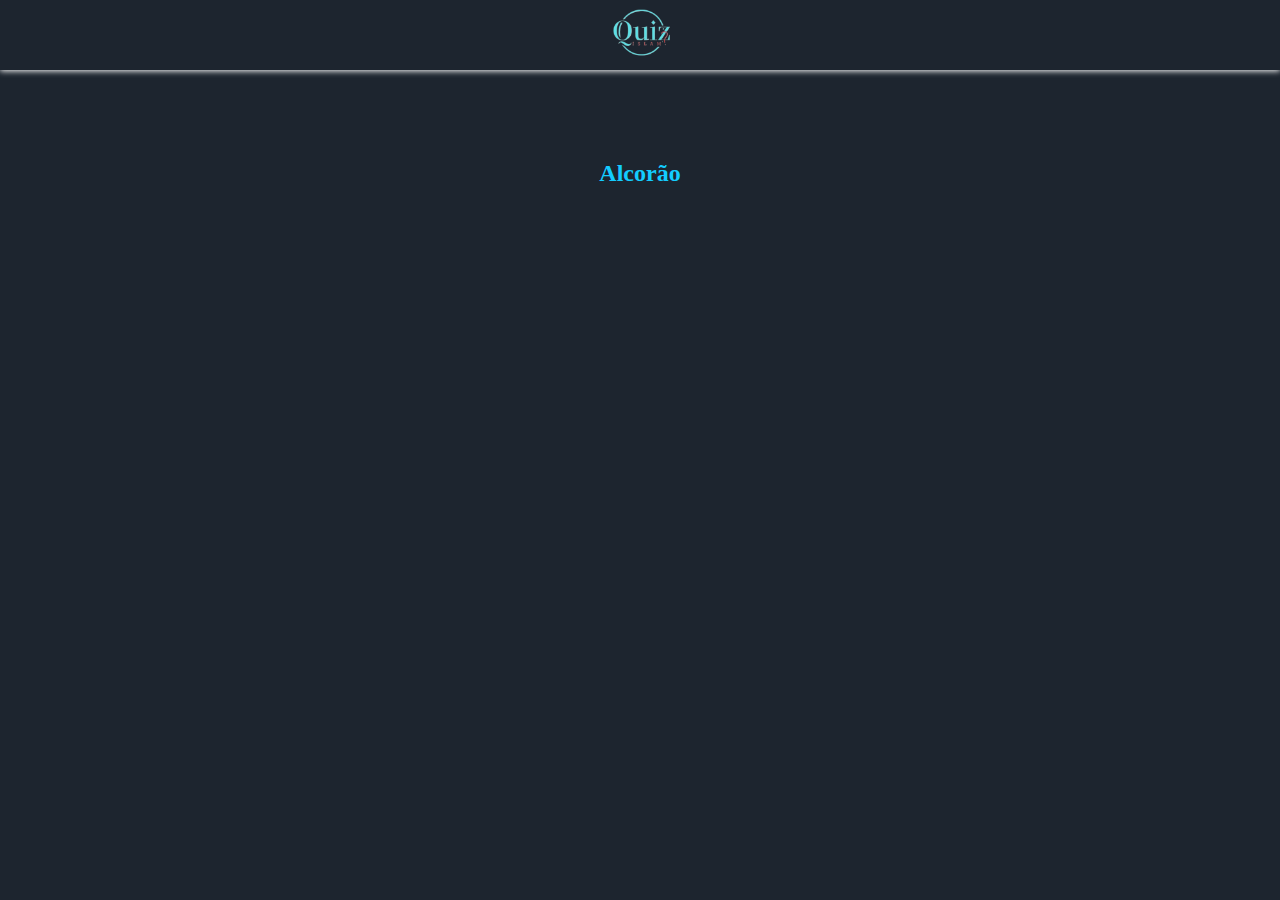
<file: Alcoraoniveis.html>
<!DOCTYPE html>
<html lang="pt-br">

<head>
    <meta charset="UTF-8">
    <meta name="viewport" content="width=device-width, initial-scale=1.0">
    <title>Modo jogo</title>
    <link rel="stylesheet" href="CSS/index.css">
    <link rel="stylesheet" href="CSS/fases.css">

    <link rel="icon" href="IMAGEM/QuizIslam.png" type="image/x-icon">
</head>

<body>
    <nav class="navbar">
        <div class="logo">
            <IMG SRC="IMAGEM/QuizIslam.png">
        </div>
       
    </nav>
    <section>
        <div class="Categoria">
            <h2 STYLE="color:#13ccff">Alcorão</h2>
    </div>
        <div class="header3">
           
            <div CLASS="niveis">


                <div class="nivel">


                    <a href="alcIniciante.html">
                        <h4>INICIANTE</h4>
                    </a>

                </div>
                <div class="nivel">
                    <a href="alcIntermediario.html">
                        <h4>INTERMEDIARIO</h4>
                    </a>
                </div>
                <div class="nivel">
                    <a href="alcExperiente.html">
                        <h4>EXPERIENTE</h4>
                    </a>
                </div>

            </div>
        </div>
    </section>






</body>

</html>
</file>
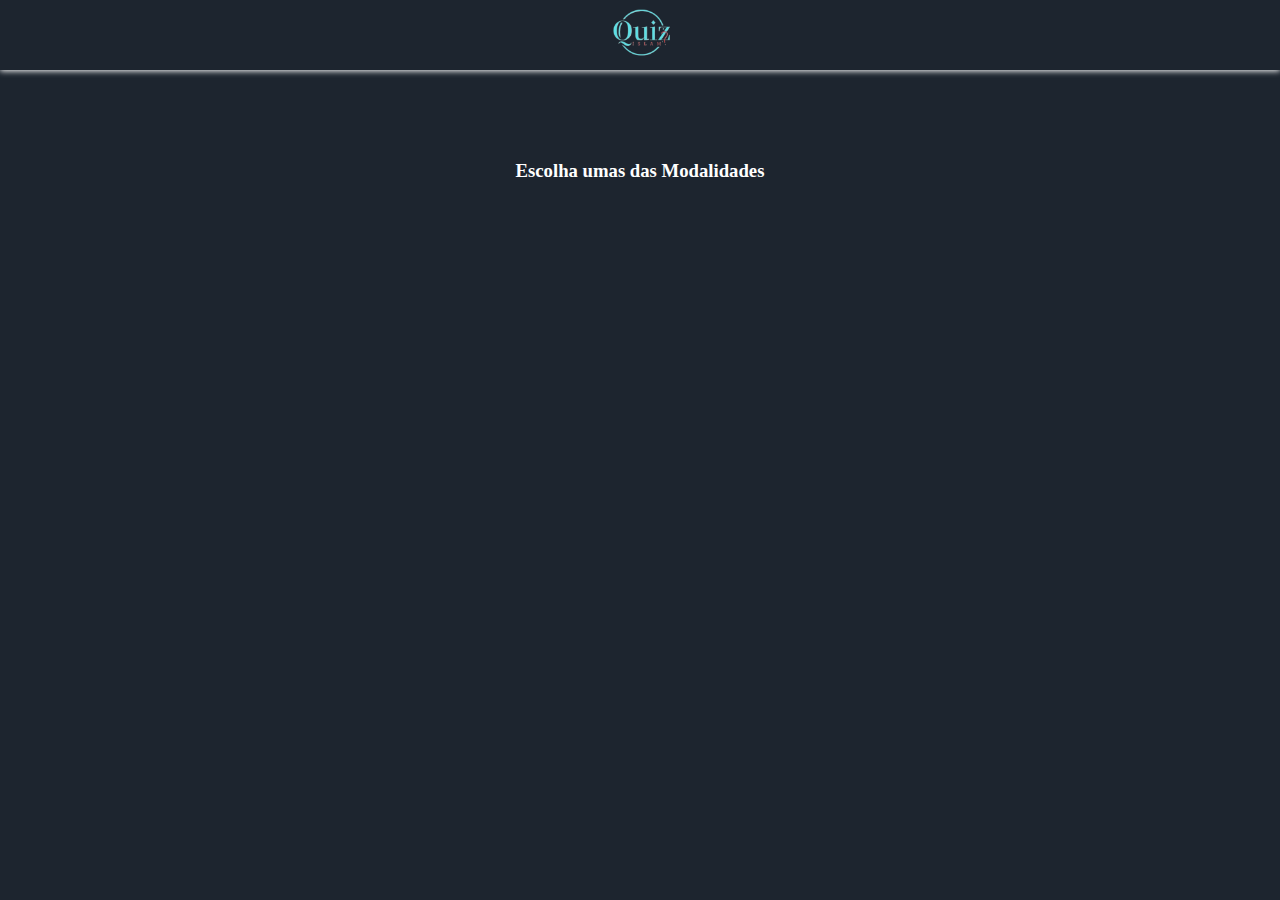
<file: modalidades.html>
<!DOCTYPE html>
<html lang="pt-br">

<head>
    <meta charset="UTF-8">
    <meta name="viewport" content="width=device-width, initial-scale=1.0">
    <title>Modalidades</title>
    <link rel="stylesheet" href="CSS/index.css">
    <link rel="stylesheet" href="CSS/jogar.css">

    <link rel="icon" href="IMAGEM/QuizIslam.png" type="image/x-icon">
</head>

<body>
    <nav class="navbar">
        <div class="logo">
            <IMG SRC="IMAGEM/QuizIslam.png">
        </div>
        
        
    </nav>
    <section>
        <div class="header2">
            <div div="rankings"></div>
           <h3>Escolha umas das Modalidades</h3>
        </div>
        <div class="header3">
            <div CLASS="niveis">
                <div class="nivel">
                    <a href="Alcoraoniveis.html" >
                        <img src="IMAGEM/Alcorão.jpeg" alt="" >
                        <h3 style="color:aliceblue">ALCORÃO</h3>
                    </a>
                </div>
                <div class="nivel">
                    <a href="MohIniciante.html" >
                        <img src="IMAGEM/Muhammad.jpeg" alt="" >
                        <h3>Muhammad(ﷺ)</h3>
                    </a>
                </div>
                <div class="nivel">
                    <a href="" >
                        <img src="IMAGEM/profetas.jpeg" alt="" >
                        <h3>EM BREVE</h3>
                    </a>
                </div>
             
               
              
              
            </div>
        </div>
    </section>






</body>

</html>
</file>
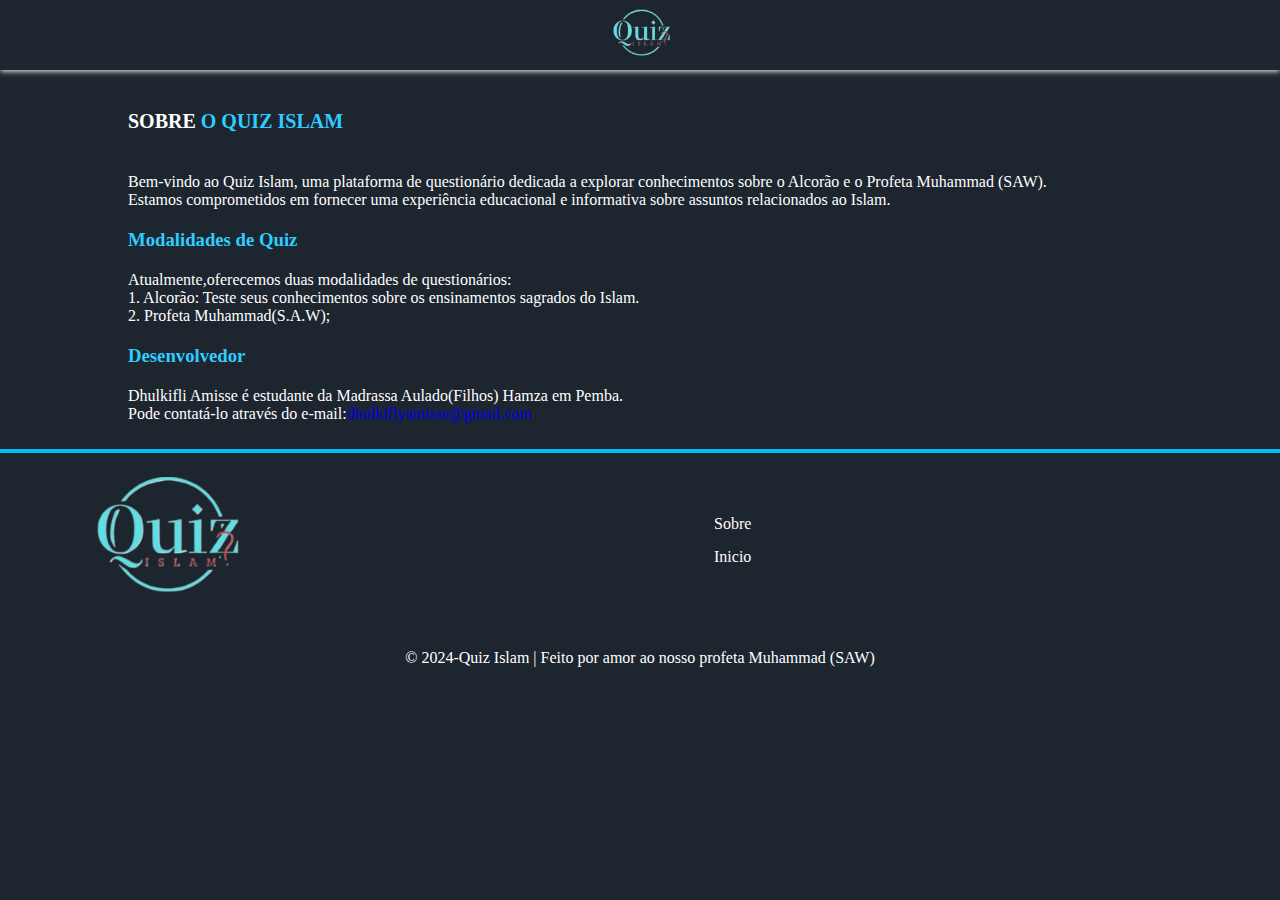
<file: sobreNos.html>
<!DOCTYPE html>
<html lang="pt-br">
<head>
    <meta charset="UTF-8">
    <meta name="viewport" content="width=device-width, initial-scale=1.0">
    <meta name="description" content="Bem-vindo ao Quiz Islam, uma plataforma de questionário dedicada a explorar conhecimentos sobre o Alcorão e o Profeta Muhammad (SAW).">
    <link rel="stylesheet" href="CSS/index.css">
    <link rel="stylesheet" href="CSS/quemsomos.css">
    <link rel="icon" href="IMAGEM/QuizIslam.png" type="image/x-icon">
</head>

<body>
    <nav class="navbar">
        <div class="logo">
          <IMG SRC="IMAGEM/QuizIslam.png" >
        </div>
       
    </nav>
   
        <h2>SOBRE <span style="color:#2fcdff">O QUIZ ISLAM</span></h2>
        <p>Bem-vindo ao Quiz Islam, uma plataforma de questionário dedicada a explorar conhecimentos sobre o Alcorão e o Profeta Muhammad (SAW).
            <br>
            Estamos comprometidos em fornecer uma experiência educacional e informativa sobre assuntos relacionados ao Islam.</p>
    
        <h3><span style="color: #2fcdff;"> Modalidades de Quiz</span></h3>
        <p>Atualmente,oferecemos duas modalidades de questionários:</p>
        <P >
            1. Alcorão: Teste seus conhecimentos sobre os ensinamentos sagrados do Islam.</P>
            
        <P>2. Profeta Muhammad(S.A.W);</P>
    

        <h3><span style="color: #2fcdff;"> Desenvolvedor</span></h3>
        <p>Dhulkifli Amisse é estudante da Madrassa Aulado(Filhos) Hamza em Pemba.
        </p>
            <P>Pode contatá-lo através do e-mail:<a href="mailto:dhulkiflyamisse@gmail.com">dhulkiflyamisse@gmail.com</a></p>
    
        <footer>
            <div class="rodape">
                <div class="foot-image">
                    <img src="IMAGEM/QuizIslam.png" height="200PX" width="200PX">
                </div>
                <div class="textos-rodape">
                    <a href="sobreNos.html">Sobre</a>
                    <a href="index.html">Inicio</a>
                </div>
            </div>
    
            <div class="copyright">
                <p>© 2024-Quiz Islam | Feito por amor ao nosso profeta Muhammad (SAW)</p>
            </div>
        </footer>
    </body>
    </html>
</file>
<file: CSS/index.css>
@import url('https://fonts.googleapis.com/css2?family=Benne&family=Lobster&display=swap');
* {
    box-sizing: border-box;
    margin: 0;
}

body {
    font-family: Georgia, 'Times New Roman', Times, serif;
}

@keyframes fadeIn {
    0% {
        opacity: 0;
    }
    100% {
        opacity: 1;
    }
}

.navbar {
    display: flex;
    flex-flow: row wrap;
    position: relative;
    height: 70px;
    background-color: #1d252f;
    justify-content: center;
    align-items: center;
    box-shadow: 0px 1px 6px white;
}

.logo {
    flex: 20%;
    text-align: center;
    color: #2fcdff;
}

.logo IMG {
    height: 80PX;
    max-width: 100%;
}

.menu {
    flex: 70%;
    text-align: right;
}

.menu a {
    text-decoration: none;
    font-size: 16px;
    padding: 16px 10px;
    color: white;
    font-weight: normal;
}

.menu a:hover {
    color: #2fcdff;
    border-bottom: 2px solid #97dbf0;
}

.modoDark {
    flex: 10%;
}

#botaoBar {
    color: white;
    border: 2px solid white;
    border-radius: 10px;
    padding: 9px 15px;
    text-align: center;
    margin-left: 30px;
    margin-right: 30px;
}

#botaoBar:hover {
    border: none;
    background: rgb(99, 213, 241);
}

.header {
    display: flex;
    flex-flow: row wrap;
    height: 800px;
    align-items: center;
    justify-content: center;
    background-color: #1d252f;
    background: linear-gradient(-26deg, white 50%, #1d252f 50%);
}

.header-text {
    margin-left: 7%;
    margin-right: 5%;
    flex: 38%;
    letter-spacing: 1px;
    margin-bottom: 20%;
}

.header-text h2 {
    font-size: 12px;
    font-weight: 12px;
    margin: 0px;
    color: #97dbf0;
}

.header P {
    color: white;
    padding-top: 12px;
    padding-bottom: 40px;
}

.header-image {
    margin-right: 10%;
    flex: 30%;
    border-radius: 50%;
    margin-bottom: 18%;
}

.header-text h2.typing-text {
    font-size: 28px;
}

.jogar-btn {
    margin-left: 10px;
    color: white;
    font-size: 16px;
    font-weight: 20px;
    padding: 10px 15px;
    text-decoration: none;
    border: 2px solid white;
    border-radius: 10px;
}

.jogar-btn:hover {
    background: #2fcdff;
    border: none;
}

.redesSociais {
    display: flex;
    justify-content: start;
    margin-top: 40px;
}

.redesSociais div {
    margin: 2px;
    padding: 12pX 12px;
    cursor: pointer;
}

.redesSociais div span ion-icon {
    height: 28px;
    width: 28px;
}

.redesSociais div.instagram,
.whatsapp,
.pinterest {
    color: rgb(7, 7, 7);
    border-radius: 50%;
    cursor: pointer;
    background-color: aliceblue;
}

.redesSociais div.pinterest:hover {
    background-color: red;
}

.redesSociais div.pinterest:hover span ion-icon {
    color: black;
}

.redesSociais div.instagram:hover {
    background-color: rgb(201, 28, 143);
}

.redesSociais div.instagram:hover span ion-icon {
    color: black;
    /* Restaura a cor original ao remover o hover */
}

.redesSociais div.whatsapp:hover {
    background-color: rgb(37, 255, 18);
}

.redesSociais div.whatsapp:hover span ion-icon {
    color: black;
    /* Restaura a cor original ao remover o hover */
}

.perfilHeader {
    position: relative;
    justify-content: center;
}

.outer-circle {
    width: 450px;
    height: 450px;
    background-color: white;
    border-radius: 50%;
    display: flex;
    justify-content: center;
    align-items: center;
    box-shadow: 0 0 10px rgba(0, 0, 0, 0.1);
}

.inner-circle {
    width: 430px;
    height: 430px;
    background-color: white;
    border-radius: 50%;
    overflow: hidden;
}

.portfolio-image {
    width: 100%;
    border-radius: 50%;
}

::-webkit-scrollbar {
    width: 9px;
}

section {
    display: inline-block;
    margin-top: 90px;
    background: #1d252f;
    justify-content: center;
    height: auto;
    width: 100%;
    padding-bottom: 100px;
    text-align: center;
}

section h1 {
    text-align: center;
    justify-content: center;
    text-align: center;
    margin: 50px;
}

footer {
    justify-content: center;
    align-items: center;
    width: 100%;
    text-align: center;
    background: #1d252f;
    color: WHITE;
}

.rodape {
    border-top: 4px solid #04bef7;
    display: flex;
    flex-flow: row wrap;
    height: 170px;
    align-items: center;
}

.foot-image {
    flex: 40%;
    text-align: left;
    margin-left: 5%;
    margin-right: 5%;
    padding: 0;
}

.textos-rodape {
    flex: 40%;
    text-align: left;
    margin-left: 5%;
    margin-right: 5%;
    padding: 0;
    height: 100px;
}

.textos-rodape a {
    display: flex;
    text-decoration: none;
    padding: 5px;
    color: rgb(255, 252, 252);
    margin: 5px;
}

.textos-rodape a:hover {
    color: #3897f0;
}

a {
    text-decoration: none;
}

.copyright {
    margin-top: 10px;
    padding: 20px;
}

::-webkit-scrollbar-thumb {
    background: #1d252f;
    border-radius: 2px;
}

::-webkit-scrollbar-track {
    background: rgb(255, 255, 255);
}

@media only screen and (max-width: 750px) {
    body {
        font-size: 14px;
        /* Ajuste o tamanho da fonte conforme necessário */
    }
    .navbar {
        height: 60px;
    }
    .logo IMG {
        height: 60PX;
        max-width: 100%;
    }
    .logo {
        flex: 100%;
        text-align: center;
        margin-bottom: 10px;
    }
    .header {
        height: auto;
        flex-direction: column;
        background: #1d252f;
        background: linear-gradient(-52deg, white 50%, #1d252f 50%);
    }
    .header-text {
        flex: 100%;
        margin-top: 60px;
    }
    .header-text h2 {
        font-size: 12px;
    }
    .header-text h2.typing-text {
        font-size: 26px;
    }
    .header P {
        padding-bottom: 26px;
    }
    .header-image {
        margin-bottom: 10%;
    }
    .jogar-btn {
        margin-left: 0;
    }
    .redesSociais {
        margin-top: 30px;
    }
    .outer-circle {
        width: 270px;
        height: 270px;
    }
    .inner-circle {
        width: 90%;
        height: auto;
    }
    .portfolio-image {
        width: 100%;
    }
    section {
        margin-top: 20px;
        /* Adicione margem superior conforme necessário */
        padding-bottom: 50px;
    }
    .rodape {
        height: 100px;
    }
    .foot-image,
    .textos-rodape {
        margin-left: 0;
        margin-right: 0;
    }
    .foot-image img {
        height: 120px;
        width: 120px;
    }
    .textos-rodape a {
        margin: 10px;
    }
    .copyright {
        padding-top: 0px;
    }
}

@media only screen and (max-width: 1138px) and (min-width: 750px) {
    .header {
        height: 500px;
    }
    .header-text {
        margin-top: 80px;
    }
    .jogar-btn {
        margin-left: 0;
    }
    .redesSociais {
        margin-top: 30px;
    }
    .outer-circle {
        width: 270px;
        height: 270px;
    }
    .inner-circle {
        width: 90%;
        height: auto;
    }
    .portfolio-image {
        width: 100%;
    }
    section {
        margin-top: 20px;
        /* Adicione margem superior conforme necessário */
        padding-bottom: 50px;
    }
    .rodape {
        height: 100px;
    }
    .foot-image,
    .textos-rodape {
        margin-left: 0;
        margin-right: 0;
    }
    .foot-image img {
        height: 120px;
        width: 120px;
    }
    .textos-rodape a {
        margin: 10px;
    }
    .copyright {
        padding-top: 0px;
    }
}
</file>
<file: CSS/fases.css>
@import url('https://fonts.googleapis.com/css2?family=Benne&family=Lobster&display=swap');

* {
    box-sizing: border-box;
    margin: 0;

}

body {

    font-family: Georgia, 'Times New Roman', Times, serif;
    background-color: #1d252f;
}

.header2 {
    display: flex;
    justify-content: right;
    margin-top: 0;
    padding-right: 100px;

}

.header2 div.rankings div {
    position: relative;
    display: inline-block;
    border: 1px solid beige;
    padding: 40px;
    border-radius: 10px;
    background-color: antiquewhite;
    margin: 5px;
    box-shadow: 0 0 12px;
    transform: translateX(-20%);
    transition: .5s;
    animation: fadeIn 0.5s ease-in-out forwards; 
    opacity: 0; 
}
.header2 div.rankings div:nth-child(1) {
    animation-delay: 0.3s;}

.header2 div.rankings div:nth-child(2) {
    animation-delay: 0.5s; 
}

.header2 div.rankings div:hover {
    background: hsl(194, 100%, 59%);
    border: none;
}

.header3 {
    display: flex;
    justify-content: center;  
    text-align: center;
    height: auto;
    margin:5% 5% 5% 5%;
    margin-top: 1%;

}
.header2 div.niveis
{
    display: inline-block;
    margin: 20%;
}
.header3 div.nivel {
    display: row;
    margin: 20PX;
    justify-content: center;
     
    position: relative;
    width: 180px;
    height: 60px;
    text-align: center;
    border: 1px solid#b5e1ee;
    border-radius: 2%;
    box-shadow: 0 0 12px ;
    transform: translateX(-20%);
    transition: .5s;
    animation: fadeIn 0.5s ease-in-out forwards; 
    opacity: 0;
    border-radius: 5px;
}
.header3 input:focus~div.nivel,
.header3 input:valid~div.nivel {
    top: -5px;
}
.header3 h4
{
    padding: 20px;
    display: flex;
    justify-content: center;
   color: white;
   cursor: pointer;
}
.header3 div.nivel:hover
{
    background: #67dcff;
}

@keyframes fadeIn {
    0% {
        opacity: 0;
        transform: translateY(-20px);
    }
    100% {
        opacity: 1;
        transform: translateY(0);
    }
}


.header3 div.nivel:nth-child(1) {
    animation-delay: 0.8s;}

.header3 div.nivel:nth-child(2) {
    animation-delay: 1s; 
}

.header3 div.nivel:nth-child(3) {
    animation-delay: 1.3s; 
}
</file>
<file: CSS/jogar.css>
@import url('https://fonts.googleapis.com/css2?family=Benne&family=Lobster&display=swap');

* {
    box-sizing: border-box;
    margin: 0;

}

body {

    font-family: Georgia, 'Times New Roman', Times, serif;
    background-color: #1d252f;
}

.header2 {
    display: flex;
    justify-content: center;
    margin-top: 0;
   color: #ffffff;
   margin-bottom: 60px;

}


.header2 div.rankings h3:nth-child(1) {
    animation-delay: 0.7s;}



.header3 {
    display: flex;
    justify-content: center;  
    text-align: center;
    height: auto;
    margin:5% 5% 5% 5%;

}
.header2 div.niveis
{
    display: inline-block;
    margin: 20%;
}
.header3 div.nivel ,overlay{
    display: inline-block;
    margin: 10PX;
    margin-top: 25px;
    justify-content: center;
     
    position: relative;
    width: 160px;
    height: 200px;
    text-align: center;
    border: 1px solid#b5e1ee;
    border-radius: 2%;
    box-shadow: 0 0 12px ;
    transform: translateX(-20%);
    transition: .5s;
    animation: fadeIn 0.5s ease-in-out forwards; 
    opacity: 0;
    cursor: pointer;
}
.header3 div.nivel:hover a img {
    transform: scale(1.2); 
    border-radius: 6px;
    box-shadow: 0 0 6px #2eceff;
}
.header3 div.nivel:hover a h3 {
    transform: scale(1.1); 
    border-radius: 6px;
}
.header3 div.nivel:hover .overlay {
    opacity: 1; 
}

.header3 div.nivel a img
{
    display: block;
    width: 100%;
    height: 100%;
    transition: transform 0.5s ease;
}

.header3 input:focus~div.nivel,
.header3 input:valid~div.nivel {
    top: -5px;
}
.header3 h3
{
    font-size: 13px;
    position: absolute;
    color: rgb(0, 0, 0);
 
    padding:10px 4px 4px 4px;
    margin-bottom: 12px;
    margin-left: 6px;
    display: flex;
  
    bottom: 0;
    border-bottom: 2px solid #2eceff; 
    
   cursor: pointer;

}



@keyframes fadeIn {
    0% {
        opacity: 0;
        transform: translateY(-20px);
    }
    100% {
        opacity: 1;
        transform: translateY(0);
    }
}


.header3 div.nivel:nth-child(1) {
    animation-delay: 0.6s;}

.header3 div.nivel:nth-child(2) {
    animation-delay: 0.9s; 
}

.header3 div.nivel:nth-child(3) {
    animation-delay: 1.2s; 
}
.header3 div.nivel:nth-child(4) {
    animation-delay: 1.5s; 
}
.header3 div.nivel:nth-child(5) {
    animation-delay: 1.8s; 
}
.header3 div.nivel:nth-child(6) {
    animation-delay: 2.1s; 
}
.header3 div.nivel:nth-child(7) {
    animation-delay: 2.4s; 
}
.header3 div.nivel:nth-child(8) {
    animation-delay: 2.7s; 
}

@media only screen and (max-width: 750px) 
{
    .header3 div.nivel ,overlay{
        display: inline-block;
        margin: 8PX;
        margin-top: 25px;
        justify-content: center;
         
        position: relative;
        width: 120px;
        height: 120px;
      
    }
    .header2 h3
    {
        font-size: 14px;
    }
}
</file>
<file: CSS/quemsomos.css>
body {
    background-color: #1d252f;
    color: white;
    margin: 0;
    
    word-spacing: normal;
    
}

h2 {
    text-align: left;
    margin: 40px 0;
    font-size: 20px;
}

h3 {
    margin: 20px 0;
}

p {
    margin: 0 10%;
    text-align: left;
    word-spacing: normal;
}

@media (max-width: 768px) {
    body {
        font-size: 15px;
    }

    p {
        margin: 20px;
        word-spacing: normal;
    }

    h2 {
       
            text-align: center;
        
        font-size: 18px;
        margin: 20px 0;
    }

    h3 {
        margin: 10px 15px;
    }

    
}

@media (min-width: 769px) {
    p {
        margin-left: 10%;
        margin-right: 10%;
    }

    h3 {
        margin-left:10% ;
    }

    h2 {
        margin-left: 10%;
    }

    .copyright {
        
        p{
            text-align: center;
        }
    }

    .rodape
    {
        margin-top: 26px;
    }
}
</file>
